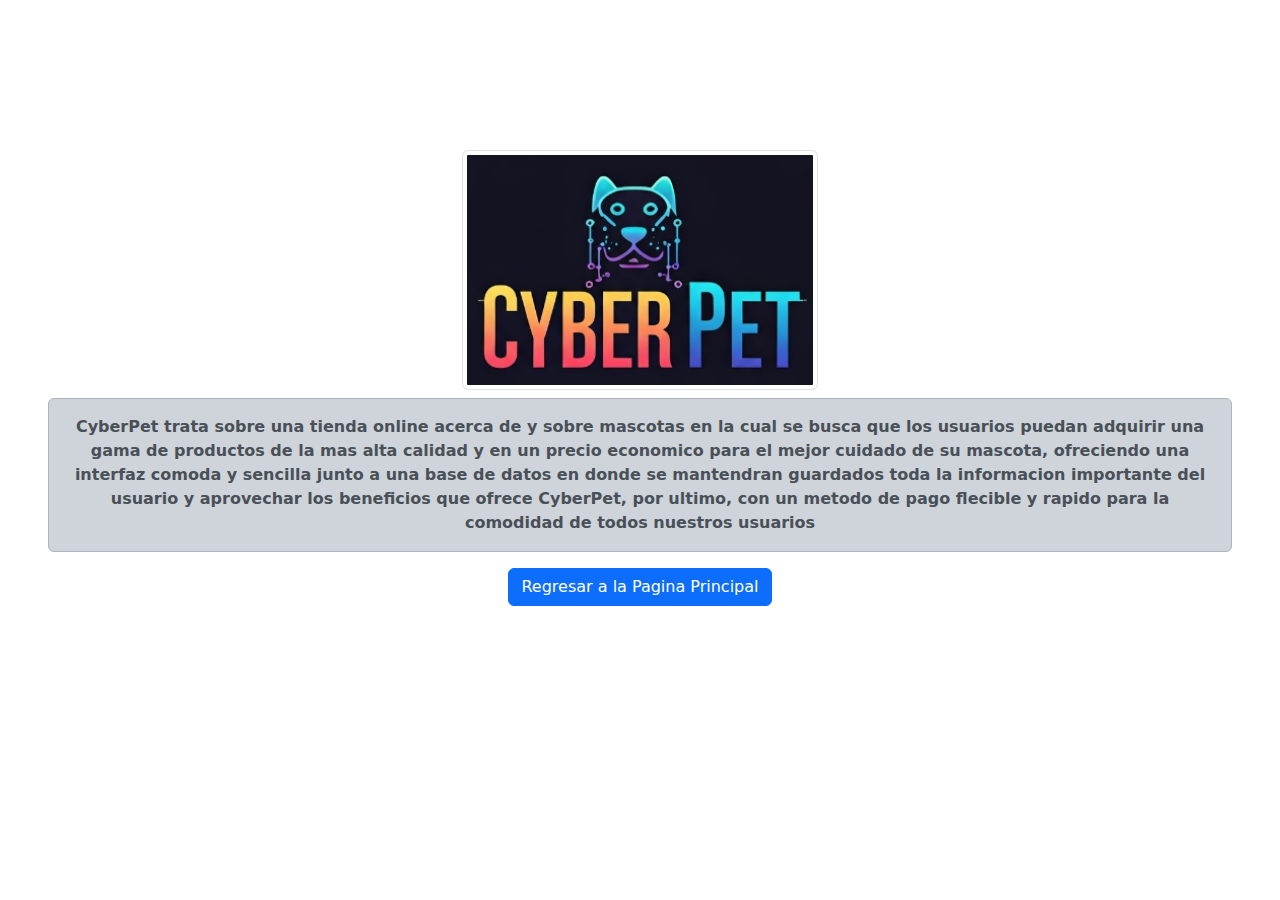
<file: assets/html/info.html>
<!doctype html>
<html lang="en">
  <head>
    <meta charset="utf-8">
    <meta name="viewport" content="width=device-width, initial-scale=1">
    <title>Informacion</title>
    <link href="https://cdn.jsdelivr.net/npm/bootstrap@5.3.3/dist/css/bootstrap.min.css" rel="stylesheet" integrity="sha384-QWTKZyjpPEjISv5WaRU9OFeRpok6YctnYmDr5pNlyT2bRjXh0JMhjY6hW+ALEwIH" crossorigin="anonymous">
  </head>
  <body 
   class="bg-image p-5 text-center shadow-1-strong rounded mb-5 text-white"
   style="background-image: url('https://mdbcdn.b-cdn.net/img/new/slides/003.webp'); " >
      <div>
        <div class="card-body text-center">
          <div class="card-header">
            <h2>Sobre Nosotros..</h2>
          </div>
          <div class="card-body">
            <h1 class="card-title"><u>Que es CyberPet?</u></h1>
            <h5></h5>
            <img src="/assets/images/Logo/CyberPet_Logo.png" class="img-thumbnail" alt="Responsive image" width="30%" maxwidth="30%">
            <h2></h2>
            <p class="alert alert-dark" role="alert"><strong>CyberPet trata sobre una tienda online acerca de y sobre mascotas en la cual se busca que los usuarios puedan adquirir una gama de productos de la mas alta calidad y en un precio economico para el mejor cuidado de su mascota, ofreciendo una interfaz comoda y sencilla junto a una base de datos en donde se mantendran guardados toda la informacion importante del usuario y aprovechar los beneficios que ofrece CyberPet, por ultimo, con un metodo de pago flecible y rapido para la comodidad de todos nuestros usuarios </strong></p>
            <a href="/index.html" class="btn btn-primary">Regresar a la Pagina Principal</a>
          </div>
        </div>
      </div>
    <script src="https://cdn.jsdelivr.net/npm/bootstrap@5.3.3/dist/js/bootstrap.bundle.min.js" integrity="sha384-YvpcrYf0tY3lHB60NNkmXc5s9fDVZLESaAA55NDzOxhy9GkcIdslK1eN7N6jIeHz" crossorigin="anonymous"></script>
  </body>
</html>
</file>
